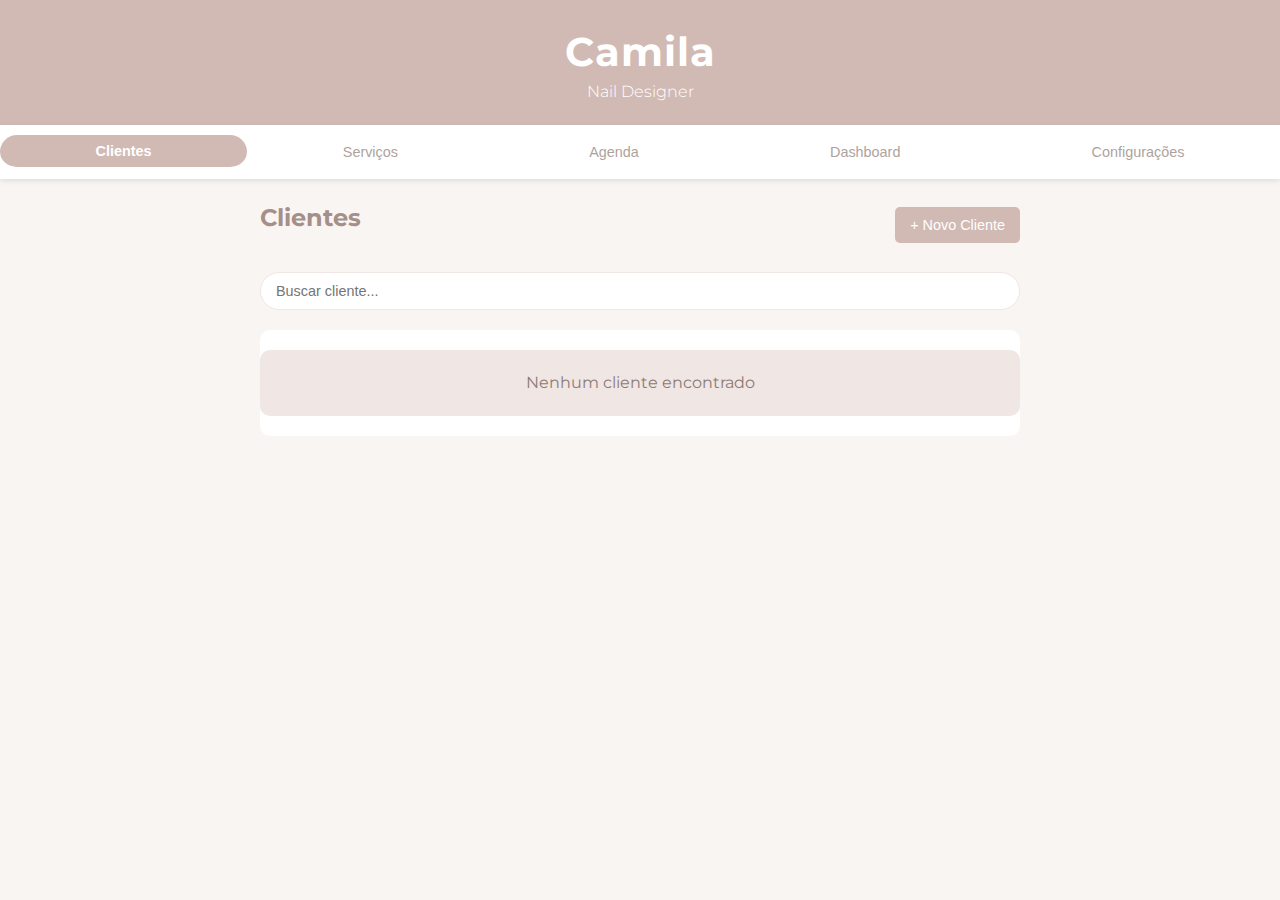
<file: projeto_nail_design/index.html>
<!DOCTYPE html>
<html lang="pt-BR">
<head>
    <meta charset="UTF-8">
    <meta name="viewport" content="width=device-width, initial-scale=1.0">
    <title>Camila Nail Designer</title>
    <!-- CSS Principal -->
    <link rel="stylesheet" href="css/styles.css">
    <!-- CSS de Componentes -->
    <link rel="stylesheet" href="css/components/buttons.css">
    <link rel="stylesheet" href="css/components/cards.css">
    <link rel="stylesheet" href="css/components/forms.css">
    <link rel="stylesheet" href="css/components/modals.css">
    <link rel="stylesheet" href="css/components/notifications.css">
    <link rel="stylesheet" href="css/components/layout.css">
    <link rel="stylesheet" href="css/components/settings.css">
    <link rel="stylesheet" href="css/import-dialog.css">
    <link rel="stylesheet" href="css/clients.css">

    <!-- Fontes do Google -->
    <link href="https://fonts.googleapis.com/css2?family=Montserrat:wght@400;700&display=swap" rel="stylesheet">
    <link rel="preconnect" href="https://fonts.googleapis.com">
    <link rel="preconnect" href="https://fonts.gstatic.com" crossorigin>
    <link href="https://fonts.googleapis.com/css2?family=Roboto+Mono&display=swap" rel="stylesheet">
    <!-- Ícones elegantes -->
    <link rel="stylesheet" href="https://cdnjs.cloudflare.com/ajax/libs/font-awesome/6.4.0/css/all.min.css">
</head>
<body>
    <header>
        <h1 class="logo">Camila</h1>
        <p class="subtitle">Nail Designer</p>
    </header>

    <nav>
        <button class="nav-btn active" data-page="clients">Clientes</button>
        <button class="nav-btn" data-page="services">Serviços</button>
        <button class="nav-btn" data-page="agenda">Agenda</button>
        <button class="nav-btn" data-page="dashboard">Dashboard</button>
        <button class="nav-btn" data-page="settings">Configurações</button>
    </nav>

    <main>
        <!-- O conteúdo das páginas será carregado dinamicamente aqui -->
        <section id="clients" class="page active">
            <!-- Conteúdo carregado via JavaScript -->
        </section>

        <section id="services" class="page">
            <h2>Serviços</h2>
            <p>Funcionalidade em desenvolvimento</p>
        </section>

        <section id="agenda" class="page">
            <h2>Agenda</h2>
            <p>Funcionalidade em desenvolvimento</p>
        </section>

        <section id="dashboard" class="page">
            <h2>Dashboard</h2>
            <p>Funcionalidade em desenvolvimento</p>
        </section>
        
        <section id="settings" class="page">
            <!-- Conteúdo carregado via JavaScript -->
        </section>
    </main>

    <!-- Scripts -->
    <script src="js/database.js"></script>
    <script src="js/templates/clientsTemplate.js"></script>
    <script src="js/templates/settingsTemplate.js"></script>
    <script src="js/components/navigation.js"></script>
    <script src="js/components/clients.js"></script>
    <script src="js/components/notifications.js"></script>
    <script src="js/components/settings.js"></script>
    <script src="js/app.js"></script>
</body>
</html>
</file>
<file: projeto_nail_design/css/styles.css>
:root {
    /* Cores base */
    --primary-color: #d1bab4;
    --primary-light: #f0e6e3;
    --primary-dark: #a58f89;
    --secondary-color: #8c7b75;
    --text-color: #333;
    --background-color: #f9f5f3;
    --card-background: #fff;
    --white: #fff;
    --gold: #d4af37;
    --error: #e74c3c;
    --success: #2ecc71;
    --warning: #f39c12;
    --info: #3498db;
    
    /* Tamanho da fonte base */
    --base-font-size: 16px;
}

/* Tema escuro */
.theme-dark {
    --primary-color: #5d4c46;
    --primary-light: #7a6860;
    --primary-dark: #3c302c;
    --secondary-color: #8c7b75;
    --text-color: #f0e6e3;
    --background-color: #1a1a1a;
    --card-background: #2c2c2c;
    --white: #2c2c2c;
    --gold: #ffd700;
    --error: #ff6b6b;
    --success: #5cb85c;
    --warning: #ffb74d;
    --info: #64b5f6;
}

/* Tema rosa */
.theme-pink {
    --primary-color: #f8bbd0;
    --primary-light: #ffeeff;
    --primary-dark: #c48b9f;
    --secondary-color: #c48b9f;
    --text-color: #4a4a4a;
    --background-color: #fff0f5;
    --card-background: #fff;
    --white: #fff;
    --gold: #ffd700;
    --error: #e74c3c;
    --success: #2ecc71;
    --warning: #f39c12;
    --info: #3498db;
}

* {
    margin: 0;
    padding: 0;
    box-sizing: border-box;
}

html {
    font-size: var(--base-font-size);
}

body {
    font-family: 'Montserrat', sans-serif;
    color: var(--text-color);
    background-color: var(--background-color);
    line-height: 1.6;
}

header {
    background-color: var(--primary-color);
    color: var(--white);
    text-align: center;
    padding: 20px 0;
    box-shadow: 0 2px 10px rgba(0, 0, 0, 0.1);
}

.logo {
    /* Substituindo a fonte Victory Landero por uma fonte cursiva genérica */
    font-family: cursive, 'Montserrat', sans-serif;
    font-size: 2.5rem;
    margin: 0;
    letter-spacing: 1px;
}

.subtitle {
    font-size: 1rem;
    font-weight: 300;
    margin-top: -5px;
}

nav {
    display: flex;
    justify-content: space-around;
    background-color: var(--white);
    box-shadow: var(--shadow);
    position: sticky;
    top: 0;
    z-index: 100;
}

.nav-btn {
    background: none;
    border: none;
    padding: 15px 0;
    flex-grow: 1;
    color: var(--text-color);
    font-size: 0.9rem;
    cursor: pointer;
    transition: all 0.3s ease;
}

.nav-btn.active {
    color: var(--primary-dark);
    border-bottom: 3px solid var(--primary-color);
    font-weight: bold;
}

main {
    padding: 20px;
    max-width: 800px;
    margin: 0 auto;
}

.page {
    display: none;
}

.page.active {
    display: block;
}

.section-header {
    display: flex;
    justify-content: space-between;
    align-items: center;
    margin-bottom: 20px;
}

h2 {
    color: var(--primary-dark);
    margin-bottom: 15px;
}

.action-btn {
    background-color: var(--primary-color);
    color: var(--white);
    border: none;
    padding: 8px 15px;
    border-radius: 20px;
    cursor: pointer;
    font-size: 0.9rem;
    transition: background-color 0.3s;
}

.action-btn:hover {
    background-color: var(--primary-dark);
}

.search-bar {
    margin-bottom: 20px;
}

.search-bar input {
    width: 100%;
    padding: 10px 15px;
    border: 1px solid var(--primary-light);
    border-radius: 20px;
    font-size: 1rem;
}

.list-container {
    background-color: var(--white);
    border-radius: 10px;
    box-shadow: var(--shadow);
    overflow: hidden;
}

.client-card {
    padding: 15px;
    border-bottom: 1px solid var(--primary-light);
    position: relative;
    cursor: pointer;
    transition: background-color 0.2s;
}

.client-card:last-child {
    border-bottom: none;
}

.client-card:hover {
    background-color: var(--primary-light);
}

.client-summary {
    display: flex;
    justify-content: space-between;
    align-items: center;
}

.client-info {
    flex-grow: 1;
}

.client-name {
    font-weight: bold;
    font-size: 1.1rem;
    margin-bottom: 5px;
}

.client-mini-details {
    display: flex;
    gap: 15px;
    font-size: 0.9rem;
    color: #666;
}

.client-phone, .client-birthday {
    display: flex;
    align-items: center;
    gap: 5px;
}

.client-phone i, .client-birthday i {
    color: var(--primary-dark);
    font-size: 0.8rem;
}

.client-actions {
    display: flex;
    gap: 15px;
}

.edit-btn, .delete-btn {
    background: none;
    border: none;
    cursor: pointer;
    color: var(--primary-dark);
    width: 30px;
    height: 30px;
    border-radius: 50%;
    display: flex;
    align-items: center;
    justify-content: center;
    transition: all 0.2s;
}

.edit-btn:hover {
    background-color: var(--primary-color);
    color: var(--white);
}

.delete-btn:hover {
    background-color: #e74c3c;
    color: var(--white);
}

.client-details {
    display: none;
    margin-top: 10px;
    padding-top: 10px;
    border-top: 1px dashed var(--primary-light);
}

.client-details.active {
    display: block;
}

.detail-item {
    margin-bottom: 5px;
}

.detail-label {
    font-weight: bold;
    color: var(--primary-dark);
    font-size: 0.8rem;
}

.detail-value {
    font-size: 0.9rem;
}

/* Modal styles */
.modal {
    display: none;
    position: fixed;
    top: 0;
    left: 0;
    width: 100%;
    height: 100%;
    background-color: rgba(0, 0, 0, 0.5);
    z-index: 1000;
    overflow: auto;
}

.modal-content {
    background-color: var(--white);
    margin: 10% auto;
    padding: 20px;
    width: 90%;
    max-width: 500px;
    border-radius: 10px;
    box-shadow: var(--shadow);
    position: relative;
}

.close-modal {
    position: absolute;
    right: 20px;
    top: 15px;
    font-size: 1.5rem;
    cursor: pointer;
}

.form-group {
    margin-bottom: 15px;
}

.form-group label {
    display: block;
    margin-bottom: 5px;
    font-weight: bold;
    color: var(--primary-dark);
}

.form-group input, .form-group textarea {
    width: 100%;
    padding: 10px;
    border: 1px solid var(--primary-light);
    border-radius: 5px;
    font-size: 1rem;
}

.form-group textarea {
    height: 80px;
    resize: vertical;
}

.form-actions {
    display: flex;
    justify-content: flex-end;
    gap: 10px;
    margin-top: 20px;
}

.btn-save, .btn-cancel {
    padding: 10px 20px;
    border: none;
    border-radius: 5px;
    cursor: pointer;
    font-size: 1rem;
}

.btn-save {
    background-color: var(--primary-color);
    color: var(--white);
}

.btn-cancel {
    background-color: #eee;
    color: #333;
}

.btn-save:hover {
    background-color: var(--primary-dark);
}

.btn-cancel:hover {
    background-color: #ddd;
}

.empty-message, .error-message {
    text-align: center;
    padding: 20px;
    color: #666;
}

.error-message {
    color: #e74c3c;
}

/* Responsividade */
@media (max-width: 768px) {
    main {
        padding: 15px;
    }
    
    .logo {
        font-size: 2rem;
    }
}

@media (max-width: 480px) {
    main {
        padding: 10px;
    }
    
    .logo {
        font-size: 1.8rem;
    }
}
</file>
<file: projeto_nail_design/css/components/buttons.css>
/* Estilos para botões */
.btn {
    display: inline-flex;
    align-items: center;
    justify-content: center;
    gap: 8px;
    padding: 10px 20px;
    border-radius: 5px;
    font-size: 1rem;
    font-weight: 500;
    cursor: pointer;
    transition: all 0.3s ease;
    border: none;
}

.btn-primary {
    background-color: var(--primary-color);
    color: var(--white);
}

.btn-primary:hover {
    background-color: var(--primary-dark);
}

.btn-secondary {
    background-color: var(--secondary-color);
    color: var(--white);
}

.btn-secondary:hover {
    background-color: var(--primary-dark);
}

.btn-cancel {
    background-color: #f1f1f1;
    color: var(--text-color);
}

.btn-cancel:hover {
    background-color: #e0e0e0;
}

.action-btn {
    display: inline-flex;
    align-items: center;
    justify-content: center;
    gap: 8px;
    padding: 10px 15px;
    border-radius: 5px;
    font-size: 0.9rem;
    font-weight: 500;
    cursor: pointer;
    transition: all 0.3s ease;
    background-color: var(--primary-color);
    color: var(--white);
    border: none;
}

.action-btn:hover {
    background-color: var(--primary-dark);
}

.action-btn i {
    font-size: 1rem;
}

.danger-btn {
    background-color: var(--error);
    color: var(--white);
    border: none;
    border-radius: 5px;
    padding: 10px 15px;
    font-size: 0.9rem;
    cursor: pointer;
    transition: all 0.3s ease;
    display: flex;
    align-items: center;
    gap: 8px;
}

.danger-btn:hover {
    background-color: #c0392b;
}

.nav-btn {
    background: none;
    border: none;
    padding: 10px 15px;
    font-size: 0.9rem;
    color: var(--white);
    cursor: pointer;
    transition: all 0.3s ease;
    opacity: 0.7;
}

.nav-btn:hover {
    opacity: 1;
}

.nav-btn.active {
    opacity: 1;
    font-weight: 700;
    border-bottom: 2px solid var(--white);
}

/* Botão flutuante */
.floating-btn {
    position: fixed;
    bottom: 30px;
    right: 30px;
    width: 60px;
    height: 60px;
    border-radius: 50%;
    background-color: var(--primary-color);
    color: var(--white);
    display: flex;
    align-items: center;
    justify-content: center;
    font-size: 1.5rem;
    box-shadow: 0 4px 10px rgba(0, 0, 0, 0.2);
    cursor: pointer;
    transition: all 0.3s ease;
    border: none;
}

.floating-btn:hover {
    background-color: var(--primary-dark);
    transform: translateY(-3px);
    box-shadow: 0 6px 15px rgba(0, 0, 0, 0.25);
}

/* Responsividade */
@media (max-width: 768px) {
    .floating-btn {
        width: 50px;
        height: 50px;
        font-size: 1.2rem;
        bottom: 20px;
        right: 20px;
    }
}
</file>
<file: projeto_nail_design/css/components/cards.css>
/* Card de cliente */
.client-card {
    background-color: var(--white);
    border-radius: 10px;
    box-shadow: 0 2px 8px rgba(0, 0, 0, 0.1);
    margin-bottom: 15px;
    overflow: hidden;
    transition: all 0.3s ease;
}

.client-card:hover {
    box-shadow: 0 4px 12px rgba(0, 0, 0, 0.15);
    transform: translateY(-2px);
}

/* Resumo do cliente (linha) */
.client-summary {
    padding: 15px;
    display: flex;
    justify-content: space-between;
    align-items: center;
    cursor: pointer;
}

.client-info {
    flex: 1;
}

.client-name {
    font-weight: 600;
    font-size: 1.1rem;
    color: var(--primary-dark);
    margin-bottom: 5px;
}

.client-mini-details {
    display: flex;
    flex-wrap: wrap;
    gap: 15px;
    font-size: 0.9rem;
    color: #666;
}

.client-phone, .client-birthday {
    display: flex;
    align-items: center;
    gap: 5px;
}

.client-phone i, .client-birthday i {
    color: var(--primary-dark);
    font-size: 0.8rem;
}

.client-actions {
    display: flex;
    gap: 5px;
}

/* Detalhes expandidos do cliente */
.client-details {
    max-height: 0;
    overflow: hidden;
    transition: max-height 0.3s ease;
    background-color: var(--primary-light);
    padding: 0 15px;
}

.client-details.active {
    max-height: 500px;
    padding: 15px;
}

.detail-item {
    margin-bottom: 10px;
}

.detail-label {
    font-weight: 600;
    font-size: 0.8rem;
    color: var(--secondary-color);
    margin-bottom: 3px;
}

.detail-value {
    font-size: 0.9rem;
}

/* Aniversário */
.birthday-countdown {
    font-size: 0.75rem;
    color: #666;
    margin-left: 5px;
    white-space: nowrap;
    background-color: var(--primary-light);
    padding: 2px 5px;
    border-radius: 10px;
    display: inline-block;
}

.upcoming-birthday .birthday-countdown {
    color: var(--error);
    font-weight: bold;
    background-color: rgba(231, 76, 60, 0.1);
}

/* Responsividade */
@media (max-width: 480px) {
    .client-mini-details {
        flex-direction: column;
        gap: 5px;
    }
    
    .birthday-countdown {
        margin-left: 20px;
    }
}
</file>
<file: projeto_nail_design/css/components/forms.css>
/* Grupos de formulário */
.form-group {
    margin-bottom: 15px;
}

.form-group label {
    display: block;
    font-size: 0.9rem;
    font-weight: 500;
    margin-bottom: 5px;
    color: var(--secondary-color);
}

.form-group input, 
.form-group textarea {
    width: 100%;
    padding: 10px;
    border: 1px solid var(--primary-light);
    border-radius: 5px;
    font-size: 0.9rem;
    transition: all 0.3s ease;
}

.form-group input:focus, 
.form-group textarea:focus {
    outline: none;
    border-color: var(--primary-color);
    box-shadow: 0 0 5px rgba(209, 186, 180, 0.5);
}

.form-group textarea {
    min-height: 80px;
    resize: vertical;
}

/* Ações de formulário */
.form-actions {
    display: flex;
    justify-content: flex-end;
    gap: 10px;
    margin-top: 20px;
}

/* Responsividade */
@media (max-width: 480px) {
    .form-group input, 
    .form-group textarea {
        padding: 8px;
        font-size: 0.85rem;
    }
    
    .form-actions {
        flex-direction: column-reverse;
    }
    
    .form-actions button {
        width: 100%;
    }
}
</file>
<file: projeto_nail_design/css/components/modals.css>
/* Modal */
.modal {
    display: none;
    position: fixed;
    top: 0;
    left: 0;
    width: 100%;
    height: 100%;
    background-color: rgba(0, 0, 0, 0.5);
    z-index: 1000;
    overflow: auto;
}

.modal-content {
    background-color: var(--white);
    margin: 50px auto;
    padding: 20px;
    border-radius: 10px;
    max-width: 500px;
    width: 90%;
    position: relative;
    animation: modalSlideDown 0.3s ease;
}

@keyframes modalSlideDown {
    from { transform: translateY(-50px); opacity: 0; }
    to { transform: translateY(0); opacity: 1; }
}

.close-modal {
    position: absolute;
    top: 15px;
    right: 15px;
    font-size: 1.5rem;
    color: var(--secondary-color);
    background: none;
    border: none;
    cursor: pointer;
    transition: all 0.3s ease;
}

.close-modal:hover {
    color: var(--primary-dark);
}

.modal h2 {
    color: var(--primary-dark);
    margin-bottom: 20px;
    padding-bottom: 10px;
    border-bottom: 1px solid var(--primary-light);
}

/* Responsividade */
@media (max-width: 768px) {
    .modal-content {
        margin: 30px auto;
        padding: 15px;
    }
}

@media (max-width: 480px) {
    .modal-content {
        margin: 20px auto;
        padding: 15px;
        width: 95%;
    }
}
</file>
<file: projeto_nail_design/css/components/notifications.css>
/* Notificação de aniversário */
.birthday-notification {
    position: fixed;
    bottom: 20px;
    right: 20px;
    background-color: var(--white);
    border-radius: 10px;
    box-shadow: 0 4px 15px rgba(0, 0, 0, 0.2);
    width: 300px;
    max-width: 90%;
    z-index: 1000;
    overflow: hidden;
    animation: slideIn 0.5s ease;
}

@keyframes slideIn {
    from { transform: translateX(100%); opacity: 0; }
    to { transform: translateX(0); opacity: 1; }
}

.notification-header {
    background-color: var(--primary-color);
    color: var(--white);
    padding: 10px 15px;
    display: flex;
    align-items: center;
    position: relative;
}

.notification-header i {
    margin-right: 10px;
    color: var(--gold);
}

.notification-header h3 {
    font-size: 1rem;
    margin: 0;
}

.close-notification {
    position: absolute;
    right: 10px;
    top: 50%;
    transform: translateY(-50%);
    background: none;
    border: none;
    color: var(--white);
    font-size: 1.2rem;
    cursor: pointer;
}

.notification-content {
    padding: 15px;
}

.notification-content ul {
    list-style: none;
    padding: 0;
    margin: 0;
}

.notification-content li {
    padding: 5px 0;
    border-bottom: 1px solid var(--primary-light);
}

.notification-content li:last-child {
    border-bottom: none;
}

/* Responsividade */
@media (max-width: 480px) {
    .birthday-notification {
        bottom: 10px;
        right: 10px;
        width: calc(100% - 20px);
    }
}
</file>
<file: projeto_nail_design/css/components/layout.css>
/* Navegação */
nav {
    background-color: var(--white);
    display: flex;
    justify-content: space-around;
    padding: 10px 0;
    box-shadow: 0 2px 5px rgba(0, 0, 0, 0.1);
    position: sticky;
    top: 0;
    z-index: 100;
}

.nav-btn {
    background: none;
    border: none;
    color: var(--secondary-color);
    font-size: 0.9rem;
    font-weight: 500;
    padding: 8px 15px;
    cursor: pointer;
    transition: all 0.3s ease;
    border-radius: 20px;
}

.nav-btn:hover {
    background-color: var(--primary-light);
}

.nav-btn.active {
    background-color: var(--primary-color);
    color: var(--white);
}

/* Cabeçalho de seção */
.section-header {
    display: flex;
    justify-content: space-between;
    align-items: center;
    margin-bottom: 20px;
}

.section-header h2 {
    color: var(--primary-dark);
    font-size: 1.5rem;
}

/* Barra de pesquisa */
.search-bar {
    margin-bottom: 20px;
}

.search-bar input {
    width: 100%;
    padding: 10px 15px;
    border: 1px solid var(--primary-light);
    border-radius: 25px;
    font-size: 0.9rem;
    transition: all 0.3s ease;
}

.search-bar input:focus {
    outline: none;
    border-color: var(--primary-color);
    box-shadow: 0 0 5px rgba(209, 186, 180, 0.5);
}

/* Container de lista */
.list-container {
    margin-top: 20px;
}

/* Mensagens */
.empty-message, .error-message {
    text-align: center;
    padding: 20px;
    border-radius: 10px;
    margin: 20px 0;
}

.empty-message {
    background-color: var(--primary-light);
    color: var(--secondary-color);
}

.error-message {
    background-color: rgba(231, 76, 60, 0.1);
    color: var(--error);
}

/* Responsividade */
@media (max-width: 768px) {
    .section-header {
        flex-direction: column;
        align-items: flex-start;
        gap: 10px;
    }
    
    .section-header h2 {
        margin-bottom: 10px;
    }
}

@media (max-width: 480px) {
    nav {
        overflow-x: auto;
        justify-content: flex-start;
        padding: 10px;
    }
    
    .nav-btn {
        flex: 0 0 auto;
        white-space: nowrap;
    }
}
</file>
<file: projeto_nail_design/css/components/settings.css>
/* Estilos para a página de configurações */
.settings-container {
    background-color: var(--card-background);
    border-radius: 10px;
    box-shadow: 0 2px 8px rgba(0, 0, 0, 0.1);
    padding: 20px;
    margin: 20px 0;
}

.settings-section {
    margin-bottom: 30px;
    padding-bottom: 20px;
    border-bottom: 1px solid var(--primary-light);
}

.settings-section:last-child {
    border-bottom: none;
    margin-bottom: 0;
    padding-bottom: 0;
}

.settings-section h3 {
    color: var(--primary-dark);
    font-size: 1.2rem;
    margin-bottom: 15px;
}

.settings-description {
    font-size: 0.9rem;
    color: var(--secondary-color);
    margin-bottom: 15px;
}

.setting-item {
    display: flex;
    justify-content: space-between;
    align-items: center;
    margin-bottom: 15px;
    padding: 10px;
    background-color: var(--primary-light);
    border-radius: 8px;
}

.setting-item label {
    font-weight: 500;
    color: var(--text-color);
}

.setting-item select {
    padding: 8px 12px;
    border: 1px solid var(--primary-light);
    border-radius: 5px;
    background-color: var(--card-background);
    color: var(--text-color);
    font-size: 0.9rem;
}

.settings-actions {
    display: flex;
    gap: 15px;
    margin-bottom: 15px;
}

.import-container {
    position: relative;
}

.import-container label {
    display: inline-block;
    cursor: pointer;
}

.status-message {
    padding: 10px;
    border-radius: 5px;
    margin-top: 10px;
    font-size: 0.9rem;
    display: none;
}

.status-message.success {
    display: block;
    background-color: rgba(46, 204, 113, 0.1);
    color: var(--success);
    border: 1px solid var(--success);
}

.status-message.error {
    display: block;
    background-color: rgba(231, 76, 60, 0.1);
    color: var(--error);
    border: 1px solid var(--error);
}

/* Zona de perigo */
.danger-zone {
    background-color: rgba(231, 76, 60, 0.05);
    border: 1px solid rgba(231, 76, 60, 0.2);
    border-radius: 8px;
    padding: 15px;
}

.danger-zone h4 {
    color: var(--error);
    font-size: 1rem;
    margin-bottom: 10px;
}

.danger-zone p {
    font-size: 0.85rem;
    color: var(--secondary-color);
    margin-bottom: 15px;
}

.danger-btn {
    background-color: var(--error);
    color: var(--white);
    border: none;
    border-radius: 5px;
    padding: 8px 15px;
    font-size: 0.9rem;
    cursor: pointer;
    transition: all 0.3s ease;
    display: flex;
    align-items: center;
    gap: 5px;
}

.danger-btn:hover {
    background-color: #c0392b;
}

/* Responsividade */
@media (max-width: 768px) {
    .settings-actions {
        flex-direction: column;
    }
    
    .setting-item {
        flex-direction: column;
        align-items: flex-start;
    }
    
    .setting-item label {
        margin-bottom: 5px;
    }
    
    .setting-item select {
        width: 100%;
    }
}
</file>
<file: projeto_nail_design/css/import-dialog.css>
/* Estilos para o diálogo de importação */
.import-confirm-dialog {
    position: fixed;
    top: 0;
    left: 0;
    width: 100%;
    height: 100%;
    background-color: rgba(0, 0, 0, 0.5);
    display: flex;
    justify-content: center;
    align-items: center;
    z-index: 1000;
}

.import-dialog-content {
    background-color: var(--white);
    border-radius: 10px;
    padding: 20px;
    width: 90%;
    max-width: 500px;
    box-shadow: 0 4px 15px rgba(0, 0, 0, 0.2);
}

.import-dialog-content h3 {
    margin-top: 0;
    color: var(--primary-color);
    border-bottom: 1px solid var(--primary-light);
    padding-bottom: 10px;
}

.import-options {
    display: flex;
    flex-direction: column;
    gap: 10px;
    margin-top: 20px;
}

.import-options button {
    padding: 12px 15px;
    font-size: 1rem;
    display: flex;
    align-items: center;
    justify-content: center;
}

.import-options button i {
    margin-right: 8px;
}

.import-btn-danger {
    background-color: #f44336; /* Vermelho mais vibrante */
    color: white;
    border: none;
    border-radius: 5px;
    font-weight: bold;
}

.import-btn-danger:active {
    background-color: #d32f2f; /* Vermelho mais escuro quando pressionado */
}
</file>
<file: projeto_nail_design/css/clients.css>
/* Estilos para o componente de clientes */

/* Estilos para aniversários próximos */
.birthday-countdown {
    font-size: 0.85em;
    margin-left: 5px;
}

.birthday-soon {
    color: #4CAF50; /* Verde */
    font-weight: 500;
}

.birthday-very-soon {
    color: #FF9800; /* Laranja */
    font-weight: 600;
}

.birthday-imminent {
    color: #F44336; /* Vermelho */
    font-weight: 700;
    animation: pulse 1.5s infinite;
}

@keyframes pulse {
    0% { opacity: 1; }
    50% { opacity: 0.7; }
    100% { opacity: 1; }
}

/* Estilos para os cards de clientes */
.client-card {
    background-color: var(--white);
    border-radius: 8px;
    box-shadow: 0 2px 5px rgba(0, 0, 0, 0.1);
    margin-bottom: 10px;
    overflow: hidden;
}

.client-summary {
    padding: 12px 15px;
    display: flex;
    justify-content: space-between;
    align-items: center;
    cursor: pointer;
}

.client-info {
    flex: 1;
}

.client-name {
    font-weight: 600;
    font-size: 1.1rem;
    color: var(--primary-color);
    margin-bottom: 5px;
}

.client-mini-details {
    display: flex;
    flex-wrap: wrap;
    gap: 10px;
    font-size: 0.9rem;
    color: var(--text-secondary);
}

.client-phone, .client-birthday {
    display: flex;
    align-items: center;
}

.client-phone i, .client-birthday i {
    margin-right: 5px;
    color: var(--primary-color);
}

.client-actions {
    display: flex;
    gap: 8px;
}

.edit-btn, .delete-btn {
    background: none;
    border: none;
    cursor: pointer;
    padding: 5px;
    border-radius: 50%;
    display: flex;
    align-items: center;
    justify-content: center;
    transition: background-color 0.2s;
}

.edit-btn:hover {
    background-color: var(--primary-light);
}

.delete-btn:hover {
    background-color: var(--danger-light);
}

.edit-btn i {
    color: var(--primary-color);
}

.delete-btn i {
    color: var(--danger-color);
}

.client-details {
    padding: 0;
    max-height: 0;
    overflow: hidden;
    transition: max-height 0.3s ease, padding 0.3s ease;
}

.client-details.active {
    padding: 15px;
    max-height: 300px;
    border-top: 1px solid var(--border-color);
}

.detail-item {
    margin-bottom: 10px;
}

.detail-label {
    font-weight: 600;
    font-size: 0.85rem;
    color: var(--text-secondary);
    margin-bottom: 3px;
}

.detail-value {
    font-size: 0.95rem;
    color: var(--text-primary);
}
</file>
